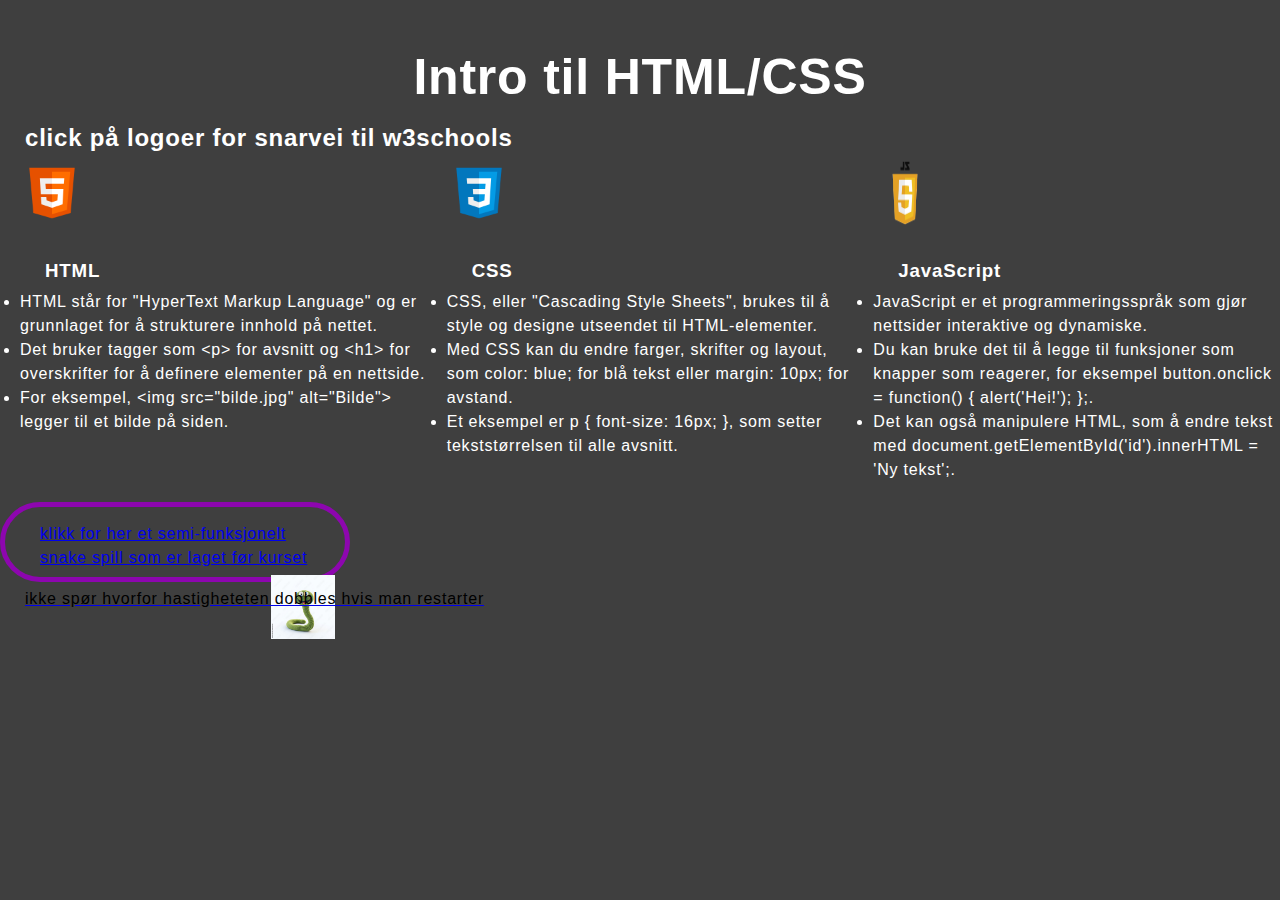
<file: index.html>
<!DOCTYPE html>
<html lang="no">
  <head>
    <meta charset="UTF-8" />
    <meta name="viewport" content="width=device-width, initial-scale=1.0" />
    <meta name="description" content="Intro til HTML/CSS" />
    <link rel="stylesheet" href="style.css" />
    <link rel="icon" type="image" href="./bilder/deathwing-disc.jpg" />
    <title>Intro til HTML/CSS</title>
  </head>
  <body>
    <header>
      <h1>Intro til HTML/CSS</h1>
      <h2>click på logoer for snarvei til w3schools</h2>
    </header>
    <main>
      <div class="grid">
        <!-- Logoer med lenker -->
        <div class="html5logo">
          <a href="https://www.w3schools.com/html/default.asp">
            <img src="./bilder/html5logo.png" alt="html logo" />
          </a>
        </div>
        <div class="csslogo">
          <a href="https://www.w3schools.com/css/default.asp">
            <img src="./bilder/csslogo.png" alt="css logo" />
          </a>
        </div>
        <div class="javascriptlogo">
          <a href="https://www.w3schools.com/js/default.asp">
            <img
              id="js"
              src="./bilder/JavaScript-Logo.png"
              alt="javascript logo"
            />
          </a>
        </div>

        <div class="html">
          <h3>HTML</h3>
          <ul>
            <li>
              HTML står for "HyperText Markup Language" og er grunnlaget for å
              strukturere innhold på nettet.
            </li>
            <li>
              Det bruker tagger som &lt;p&gt; for avsnitt og &lt;h1&gt; for
              overskrifter for å definere elementer på en nettside.
            </li>
            <li>
              For eksempel, &lt;img src="bilde.jpg" alt="Bilde"&gt; legger til
              et bilde på siden.
            </li>
          </ul>
        </div>
        <div class="css">
          <h3>CSS</h3>
          <ul>
            <li>
              CSS, eller "Cascading Style Sheets", brukes til å style og designe
              utseendet til HTML-elementer.
            </li>
            <li>
              Med CSS kan du endre farger, skrifter og layout, som color: blue;
              for blå tekst eller margin: 10px; for avstand.
            </li>
            <li>
              Et eksempel er p { font-size: 16px; }, som setter tekststørrelsen
              til alle avsnitt.
            </li>
          </ul>
        </div>
        <div class="javascript">
          <h3>JavaScript</h3>
          <ul>
            <li>
              JavaScript er et programmeringsspråk som gjør nettsider
              interaktive og dynamiske.
            </li>
            <li>
              Du kan bruke det til å legge til funksjoner som knapper som
              reagerer, for eksempel button.onclick = function() {
              alert('Hei!'); };.
            </li>
            <li>
              Det kan også manipulere HTML, som å endre tekst med
              document.getElementById('id').innerHTML = 'Ny tekst';.
            </li>
          </ul>
        </div>
      </div>

      <div class="boks">
        <a href="snake.html">
        <p style="margin-right: 10px">
          klikk for her et semi-funksjonelt snake spill som er laget før kurset</p>
          <img
            style="float: right; margin-left: 5px"
            src="./bilder/snek.jpg"
            alt="strikket slange"
          />
          <!-- som du kansje ser her har jeg helt glemt hvordan jeg skal aligne ting :P -->
        </p>
      </div>
      <p style="color: black">
        ikke spør hvorfor hastigheteten dobbles hvis man restarter
      </p>
    </main>
  </body>
</html>
</file>
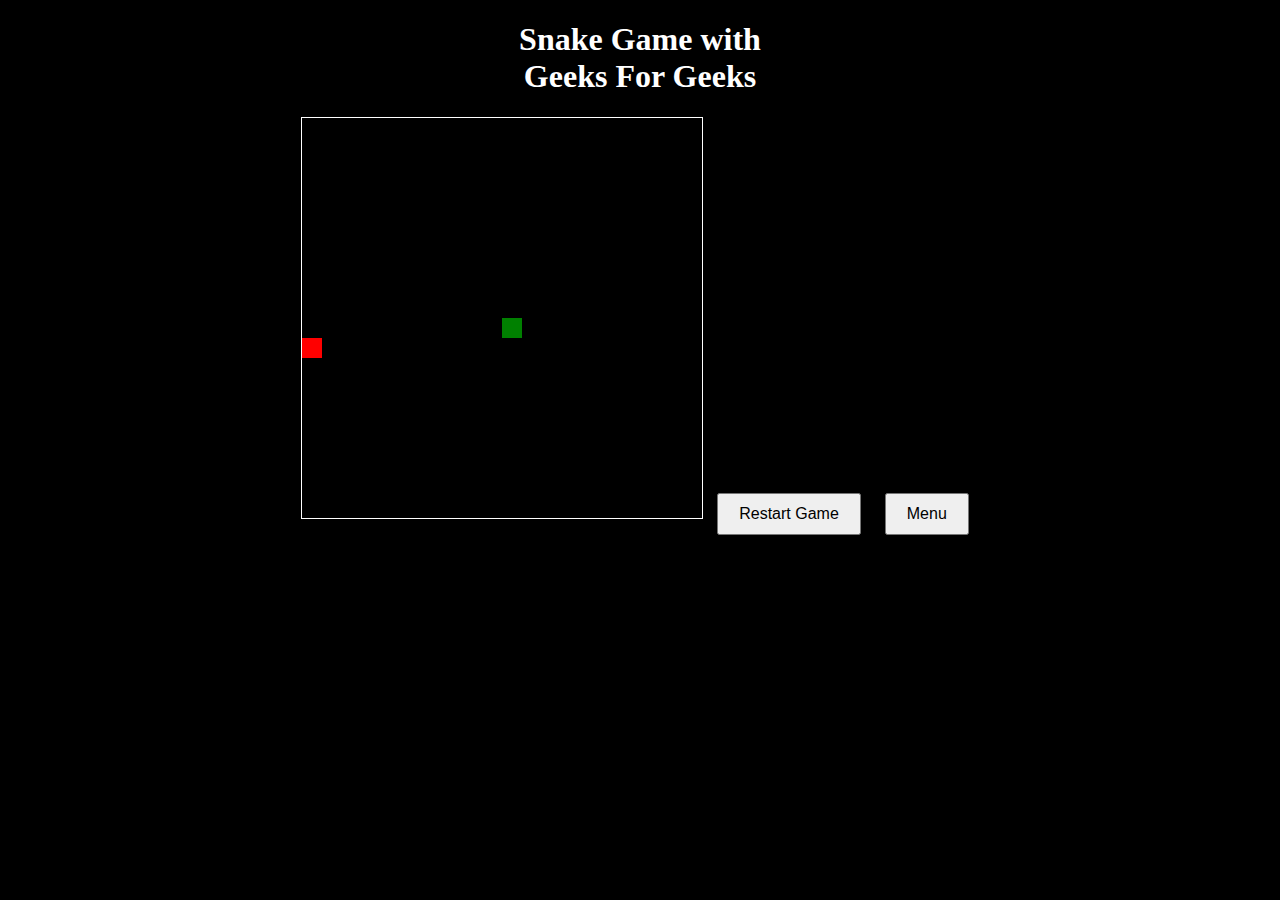
<file: snake.html>
<!DOCTYPE html>
<html lang="no">
  <head>
    <meta charset="UTF-8" />
    <meta name="viewport" content="width=device-width, initial-scale=1.0" />
    <title>Snake Game</title>
    <style>
      body {
        background-color: black;
        color: white;
        text-align: center;
      }
      canvas {
        border: 1px solid white;
      }
      /* Stiler for knappene */
      button {
        margin: 10px;
        padding: 10px 20px;
        font-size: 16px;
        cursor: pointer;
      }
    </style>
  </head>
  <body>
    <h1>
      Snake Game with
      <div class="geeks">Geeks For Geeks</div>
    </h1>
    <canvas id="board" width="400" height="400"></canvas>
    <button id="restartButton">Restart Game</button>
    <a href="index.html">
      <button>Menu</button>
    </a>

    <script src="script.js"></script>
  </body>
</html>
</file>
<file: style.css>
* {
  margin: 0;
  padding: 0;
}

body {
  background-color: rgb(63, 63, 63);
  color: #ffffff;
  font-family: Arial, Helvetica, sans-serif;
  letter-spacing: 0.8px;
  line-height: 1.5;
}

img {
  width: 4rem;
  height: 4rem;
  cursor: pointer;
}

h1 {
  font-size: 50px;
  text-align: center;
  margin-top: 40px;
}

h2,
h3,
p,
article {
  margin-left: 20px;
  padding: 5px;
}

.js {
  width: 8rem;
  height: 4rem;
}

.grid {
  display: grid;
  grid-template-areas:
    "html5logo csslogo javascriptlogo"
    "html css javascript";
  grid-template-rows: auto auto auto;
  grid-template-columns: 1fr 1fr 1fr;
  grid-gap: 20px;
  padding-left: 20px;
}

.boks {
  border-radius: 50px;
  width: 320px;
  height: 50px;
  padding: 10px;
  border: 5px solid rgb(141, 6, 175);
  margin: 0;
  transition: background-color 0.3s;
  display: flex;
}

.boks:hover {
  background-color: rgb(141, 6, 175);
  cursor: pointer;
}
</file>
